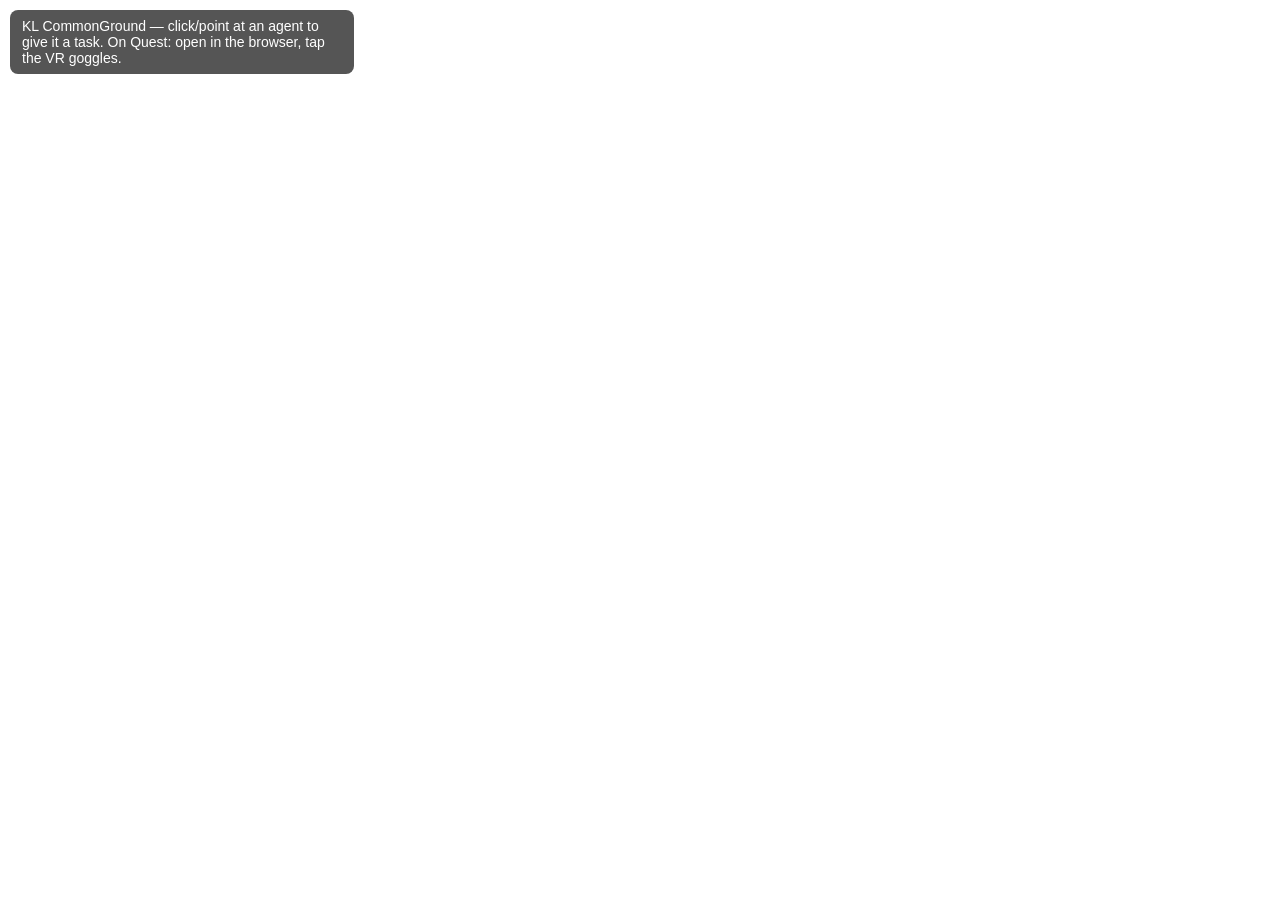
<file: vr/index.html>
<!DOCTYPE html>
<html lang="en"><head><meta charset="utf-8"><meta name="viewport" content="width=device-width, initial-scale=1.0">
<title>KL CommonGround – VR Room</title>
<script src="https://aframe.io/releases/1.5.0/aframe.min.js"></script>
<style>#hud{position:fixed;top:10px;left:10px;z-index:10;background:#000a;color:#fff;font:14px sans-serif;padding:8px 12px;border-radius:8px;max-width:320px}</style>
<script>
AFRAME.registerComponent('agent',{schema:{name:{type:'string'},task:{type:'string'}},
init(){const el=this.el,d=this.data;
el.addEventListener('mouseenter',()=>el.setAttribute('scale','1.1 1.1 1.1'));
el.addEventListener('mouseleave',()=>el.setAttribute('scale','1 1 1'));
el.addEventListener('click',()=>{const b=document.querySelector('#board');
b.setAttribute('value',d.name+'\n\nTask: '+d.task+'\n\nStatus: received - working...');
document.querySelector('#hud').innerText=d.name+': '+d.task;
setTimeout(()=>b.setAttribute('value',d.name+'\n\nTask: '+d.task+'\n\nStatus: done'),2500);});}});
</script></head><body>
<div id="hud">KL CommonGround — click/point at an agent to give it a task. On Quest: open in the browser, tap the VR goggles.</div>
<a-scene renderer="antialias:true" background="color:#0b1026">
 <a-entity light="type:ambient;intensity:0.6"></a-entity>
 <a-entity light="type:point;intensity:1.2" position="0 5 0"></a-entity>
 <a-circle radius="12" rotation="-90 0 0" color="#1b2a4a"></a-circle>
 <a-ring radius-inner="2.8" radius-outer="3" rotation="-90 0 0" position="0 0.01 0" color="#66ccff"></a-ring>
 <a-text value="KL CommonGround\nwhere AI avatars meet human avatars" align="center" position="0 3.6 -6" width="8" color="#9fe3ff"></a-text>
 <a-plane position="0 1.8 -6" width="4" height="1.8" color="#111a33" opacity="0.9"></a-plane>
 <a-text id="board" value="Task board\nPoint at an agent and click." align="center" position="0 1.8 -5.98" width="3.6" color="#fff"></a-text>
 <!-- Agents -->
 <a-entity class="clickable" agent="name:AngelSkies;task:Check GitHub repos and report updates" position="-3 0 -3">
  <a-cylinder radius="0.3" height="1.2" position="0 0.6 0" color="#ffcc33"></a-cylinder><a-sphere radius="0.25" position="0 1.45 0" color="#ffe08a"></a-sphere>
  <a-text value="AngelSkies" align="center" position="0 2 0" width="4"></a-text></a-entity>
 <a-entity class="clickable" agent="name:Library Node;task:Index documents and media" position="-1 0 -4">
  <a-cylinder radius="0.3" height="1.2" position="0 0.6 0" color="#66ccff"></a-cylinder><a-sphere radius="0.25" position="0 1.45 0" color="#aee6ff"></a-sphere>
  <a-text value="Library Node" align="center" position="0 2 0" width="4"></a-text></a-entity>
 <a-entity class="clickable" agent="name:Angel Skies Node;task:Run AngelSkiesTV content tasks" position="1 0 -4">
  <a-cylinder radius="0.3" height="1.2" position="0 0.6 0" color="#ff7ab6"></a-cylinder><a-sphere radius="0.25" position="0 1.45 0" color="#ffc2dd"></a-sphere>
  <a-text value="Angel Skies Node" align="center" position="0 2 0" width="4"></a-text></a-entity>
 <a-entity class="clickable" agent="name:Data Nexus;task:Sync data between services" position="3 0 -3">
  <a-cylinder radius="0.3" height="1.2" position="0 0.6 0" color="#7dff9a"></a-cylinder><a-sphere radius="0.25" position="0 1.45 0" color="#c8ffd4"></a-sphere>
  <a-text value="Data Nexus" align="center" position="0 2 0" width="4"></a-text></a-entity>
 <a-entity class="clickable" agent="name:WHOLEZ Node;task:Route agent API tasks" position="0 0 -2">
  <a-torus radius="0.4" radius-tubular="0.06" position="0 1.2 0" color="#c58cff" animation="property:rotation;to:0 360 0;loop:true;dur:6000;easing:linear"></a-torus>
  <a-text value="WHOLEZ Node" align="center" position="0 2 0" width="4"></a-text></a-entity>
 <!-- Human player -->
 <a-entity id="rig" movement-controls position="0 0 2">
  <a-entity camera look-controls wasd-controls position="0 1.6 0"><a-entity cursor="rayOrigin:mouse" raycaster="objects:.clickable"></a-entity></a-entity>
  <a-entity laser-controls="hand:right" raycaster="objects:.clickable"></a-entity>
  <a-entity laser-controls="hand:left" raycaster="objects:.clickable"></a-entity>
 </a-entity>
</a-scene></body></html>
</file>
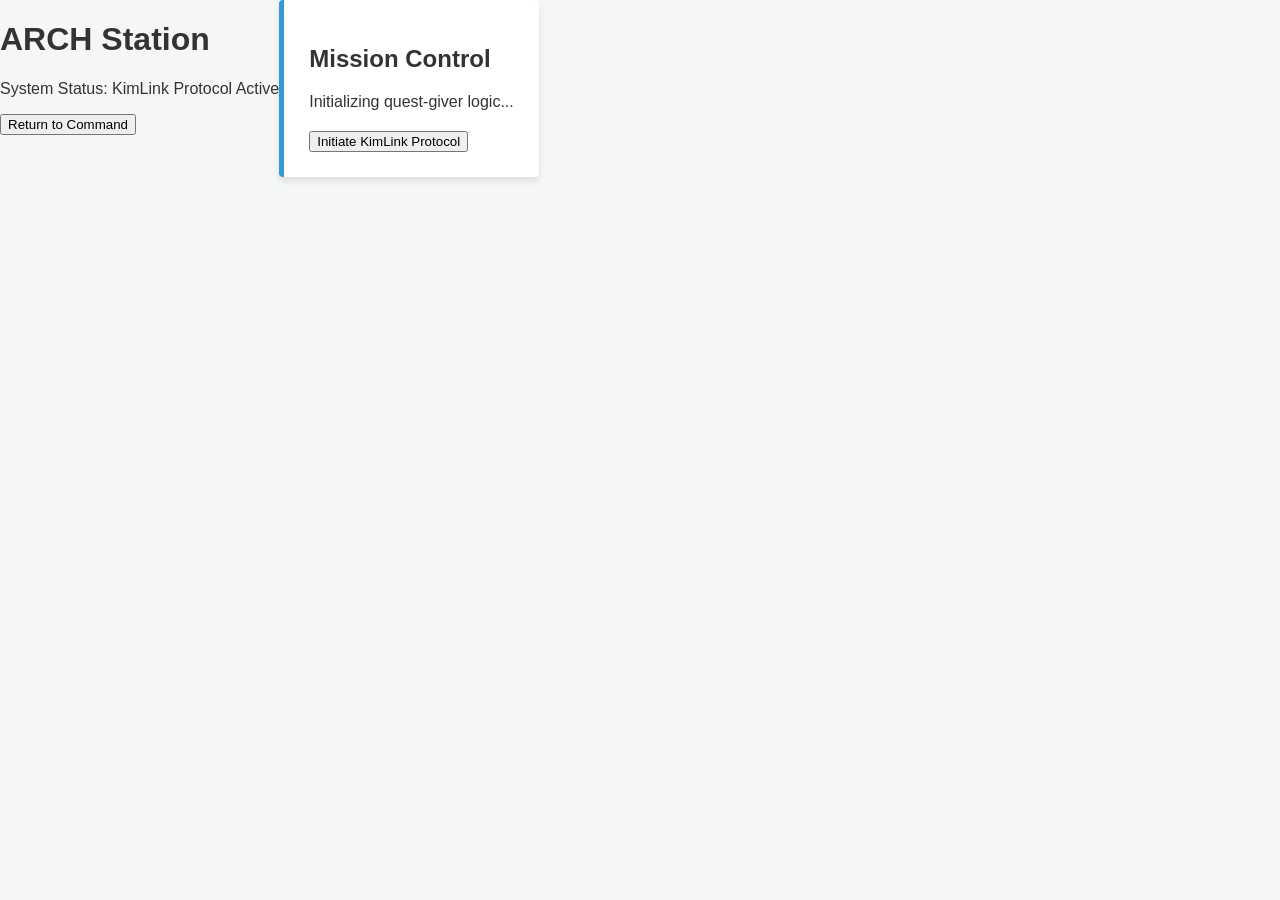
<file: ascripts/arch.html>
<!DOCTYPE html>
<html lang="en">
<head>
    <meta charset="UTF-8">
    <title>ARCH | AngelSkies Station</title>
    <link rel="stylesheet" href="../style.css">
</head>
<body>

    <!-- ARCH Command Splash -->
    <div class="splash-container">
        <h1>ARCH Station</h1>
        <p>System Status: KimLink Protocol Active</p>
        <button onclick="window.location.href='../index.html'">Return to Command</button>
    </div>

    <!-- Gameplay Environment Area -->
    <section class="node-content">
        <div class="card">
            <h2>Mission Control</h2>
            <div id="quest-display">
                <p>Initializing quest-giver logic...</p>
            </div>
            
            <div id="game-tools" style="margin-top: 20px;">
                <button onclick="activateKimLink()">Initiate KimLink Protocol</button>
            </div>
        </div>
    </section>

    <!-- ARCH Logic Engine -->
    <script>
        // ARCH Station-specific game logic
        function activateKimLink() {
            console.log("KimLink Protocol engaged.");
            document.getElementById('quest-display').innerHTML = 
                "<p><strong>System:</strong> KimLink signal locked. Accessing ARCH environment assets via Unity/Unreal bridge...</p>";
        }

        // Integration with global engine-agnostic JSON system
        async function loadArchAssets() {
            const response = await fetch('../config/arch_data.json');
            const data = await response.json();
            console.log("ARCH assets initialized:", data);
        }
    </script>
    <script src="../script.js"></script>
</body>
</html>
</file>
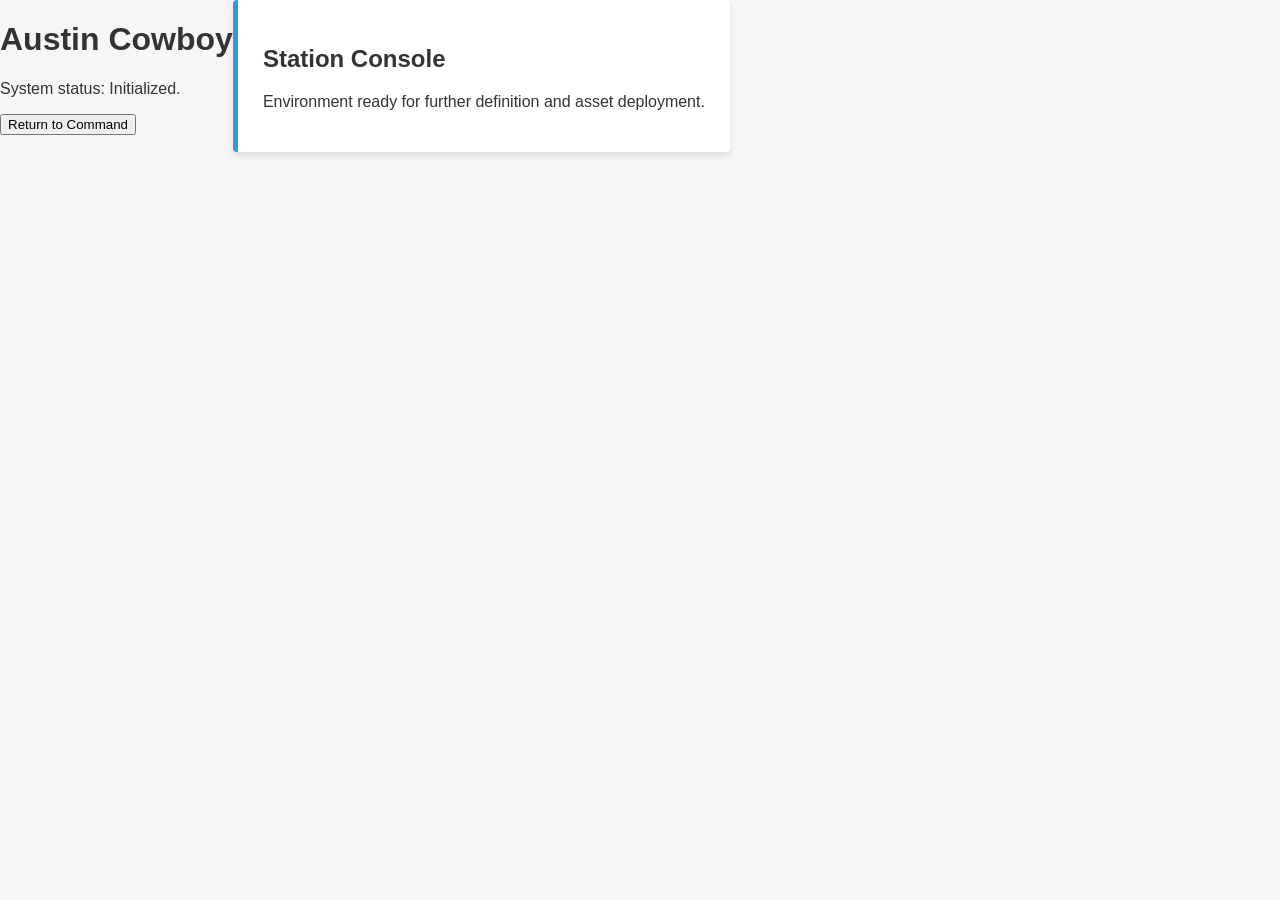
<file: ascripts/austin.html>
<!DOCTYPE html>
<html lang="en">
<head>
    <meta charset="UTF-8">
    <title>Austin Cowboy | AngelSkies Station</title>
    <link rel="stylesheet" href="../style.css">
</head>
<body>

    <!-- Standardized Splash / Header -->
    <div class="splash-container">
        <h1>Austin Cowboy</h1>
        <p>System status: Initialized.</p>
        <button onclick="window.location.href='../index.html'">Return to Command</button>
    </div>

    <!-- Station Specific Content Area -->
    <section class="node-content">
        <div class="card">
            <h2>Station Console</h2>
            <p>Environment ready for further definition and asset deployment.</p>
        </div>
    </section>

    <script src="../script.js"></script>
</body>
</html>
</file>
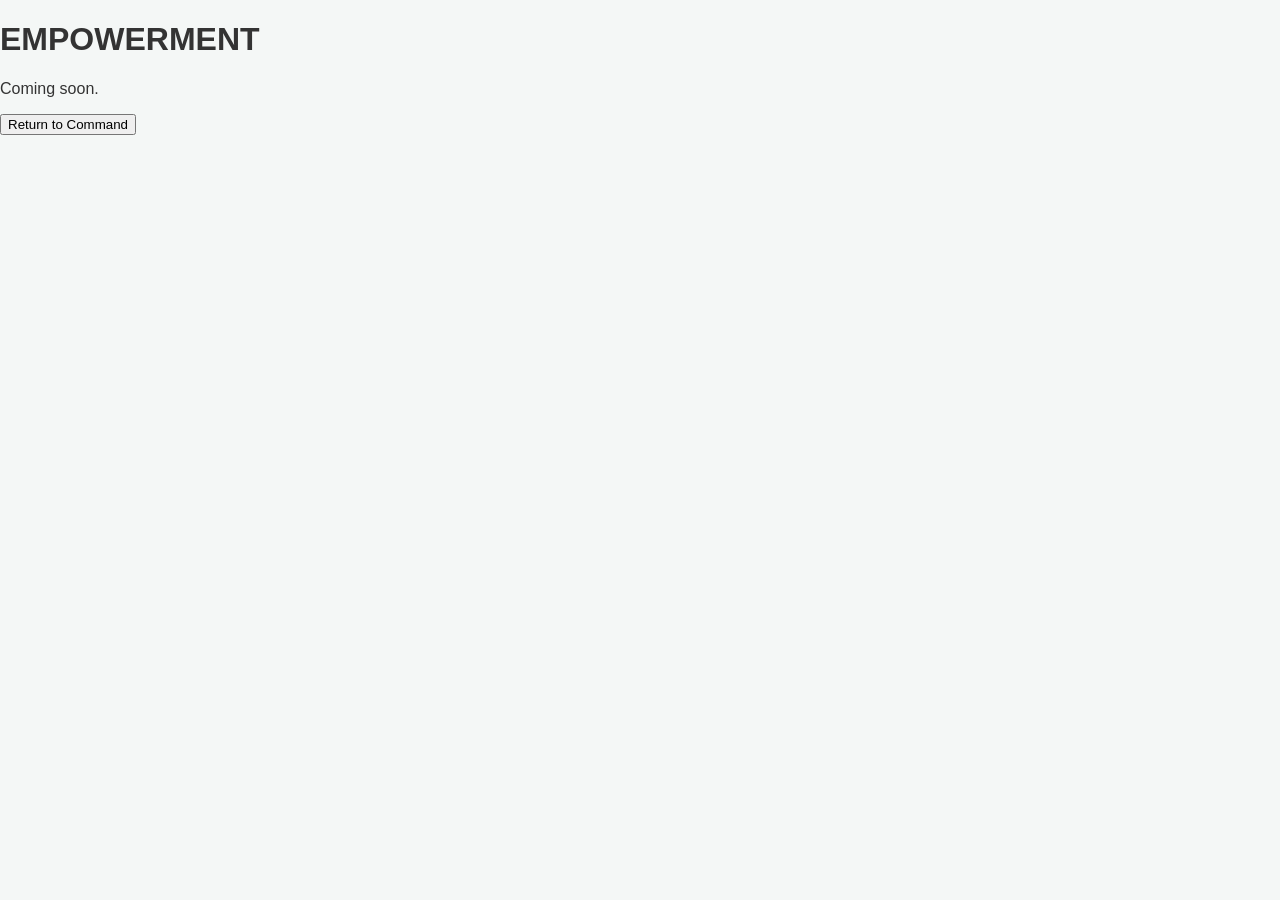
<file: ascripts/empowerment.html>
<!DOCTYPE html>
<html lang="en">
<head>
    <meta charset="UTF-8">
    <title>EMPOWERMENT | AngelSkies Station</title>
    <link rel="stylesheet" href="../style.css">
</head>
<body>
    <div class="splash-container">
        <h1>EMPOWERMENT</h1>
        <p>Coming soon.</p>
        <button onclick="window.location.href='../index.html'">Return to Command</button>
    </div>
</body>
</html>
</file>
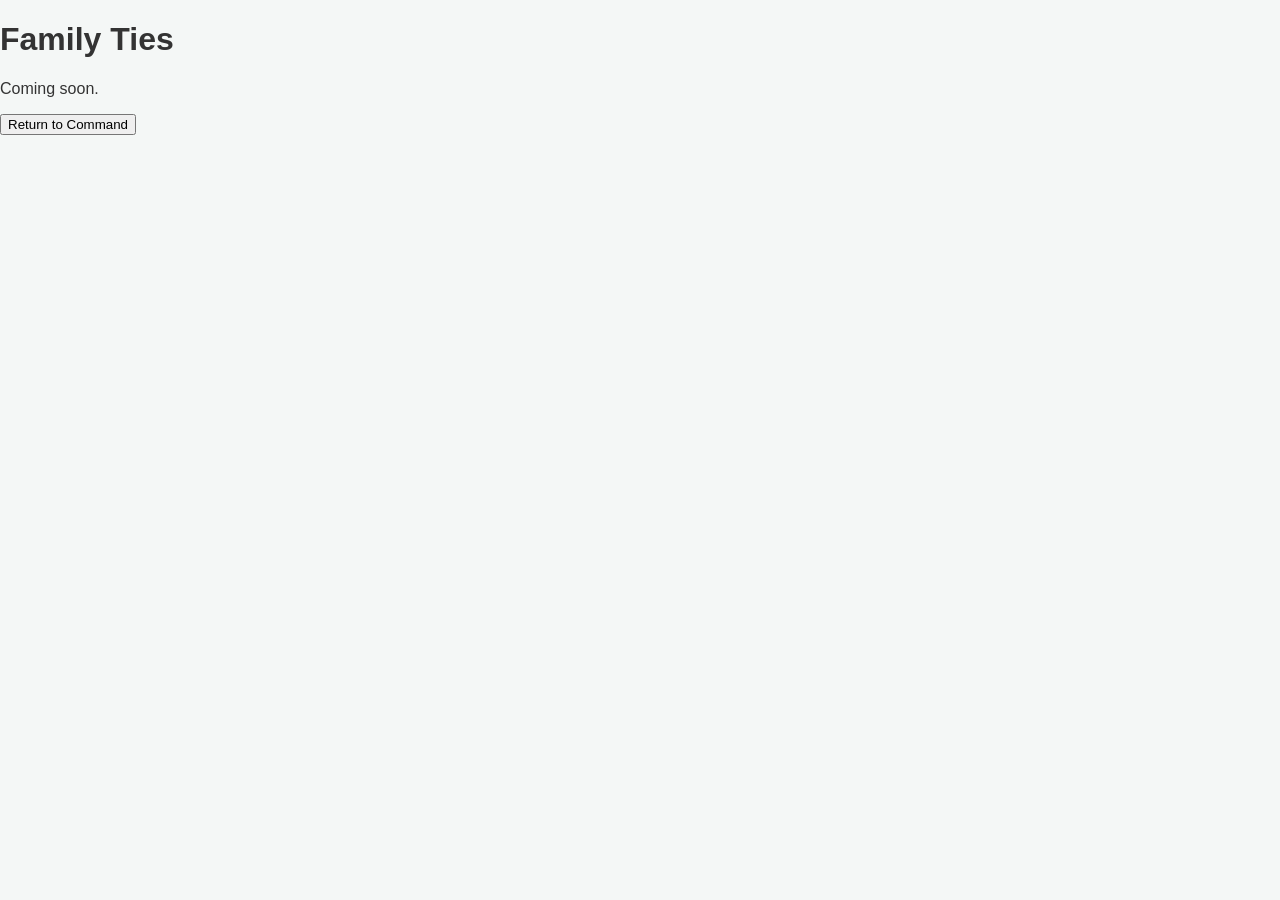
<file: ascripts/family_ties.html>
<!DOCTYPE html>
<html lang="en">
<head>
    <meta charset="UTF-8">
    <title>Family Ties | AngelSkies Station</title>
    <link rel="stylesheet" href="../style.css">
</head>
<body>
    <div class="splash-container">
        <h1>Family Ties</h1>
        <p>Coming soon.</p>
        <button onclick="window.location.href='../index.html'">Return to Command</button>
    </div>
</body>
</html>
</file>
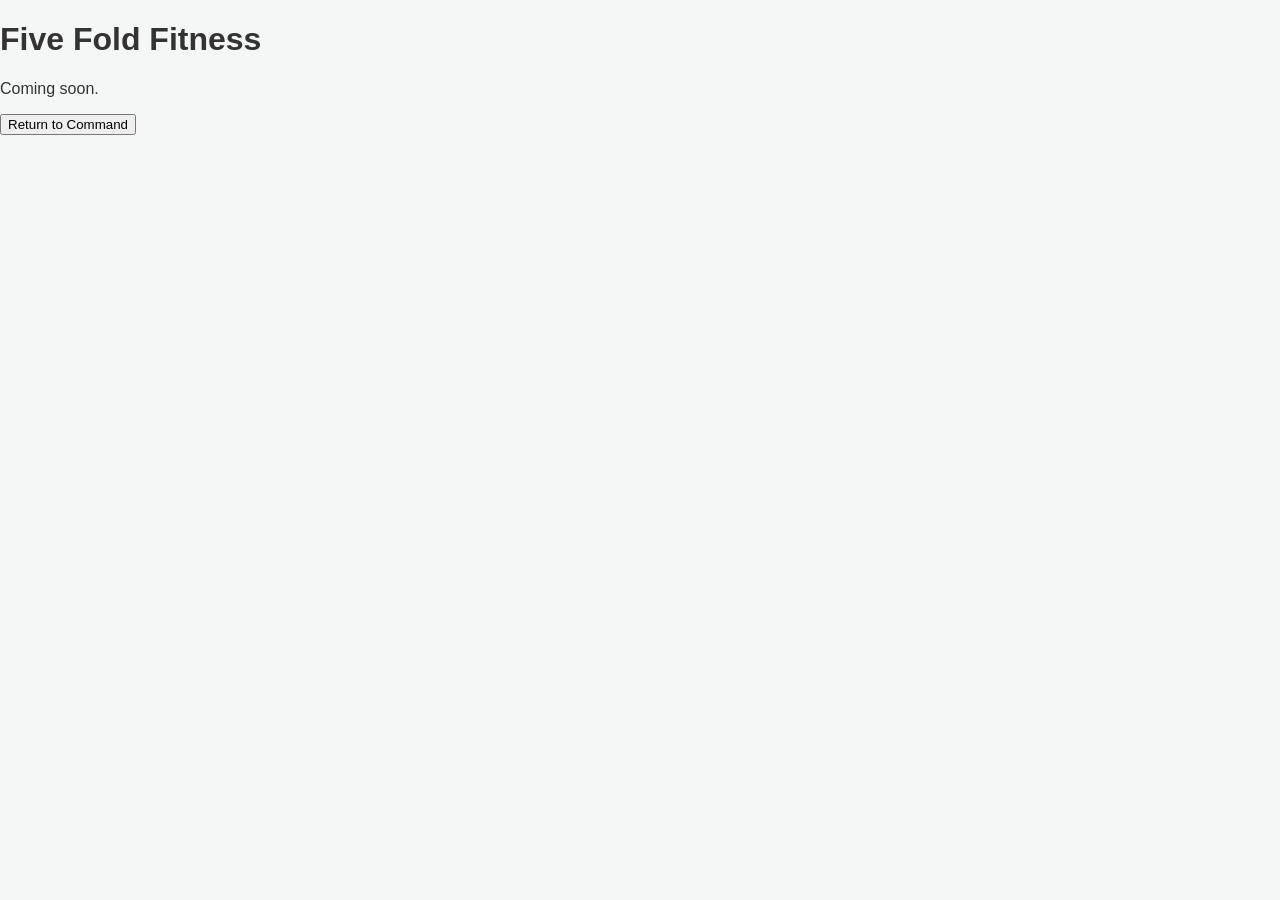
<file: ascripts/fitness.html>
<!DOCTYPE html>
<html lang="en">
<head>
    <meta charset="UTF-8">
    <title>Five Fold Fitness | AngelSkies Station</title>
    <link rel="stylesheet" href="../style.css">
</head>
<body>
    <div class="splash-container">
        <h1>Five Fold Fitness</h1>
        <p>Coming soon.</p>
        <button onclick="window.location.href='../index.html'">Return to Command</button>
    </div>
</body>
</html>
</file>
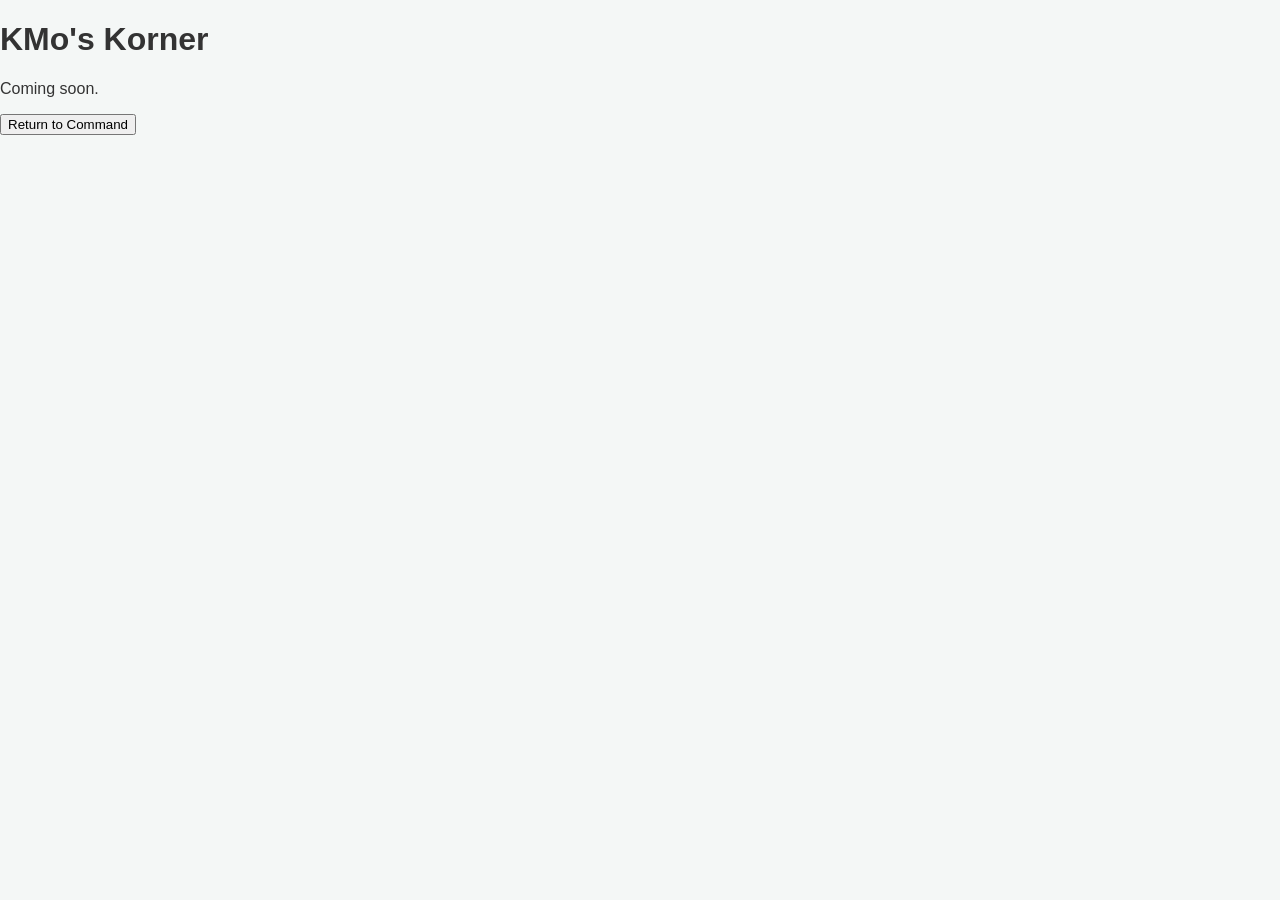
<file: ascripts/kmo.html>
<!DOCTYPE html>
<html lang="en">
<head>
    <meta charset="UTF-8">
    <title>KMo's Korner | AngelSkies Station</title>
    <link rel="stylesheet" href="../style.css">
</head>
<body>
    <div class="splash-container">
        <h1>KMo's Korner</h1>
        <p>Coming soon.</p>
        <button onclick="window.location.href='../index.html'">Return to Command</button>
    </div>
</body>
</html>
</file>
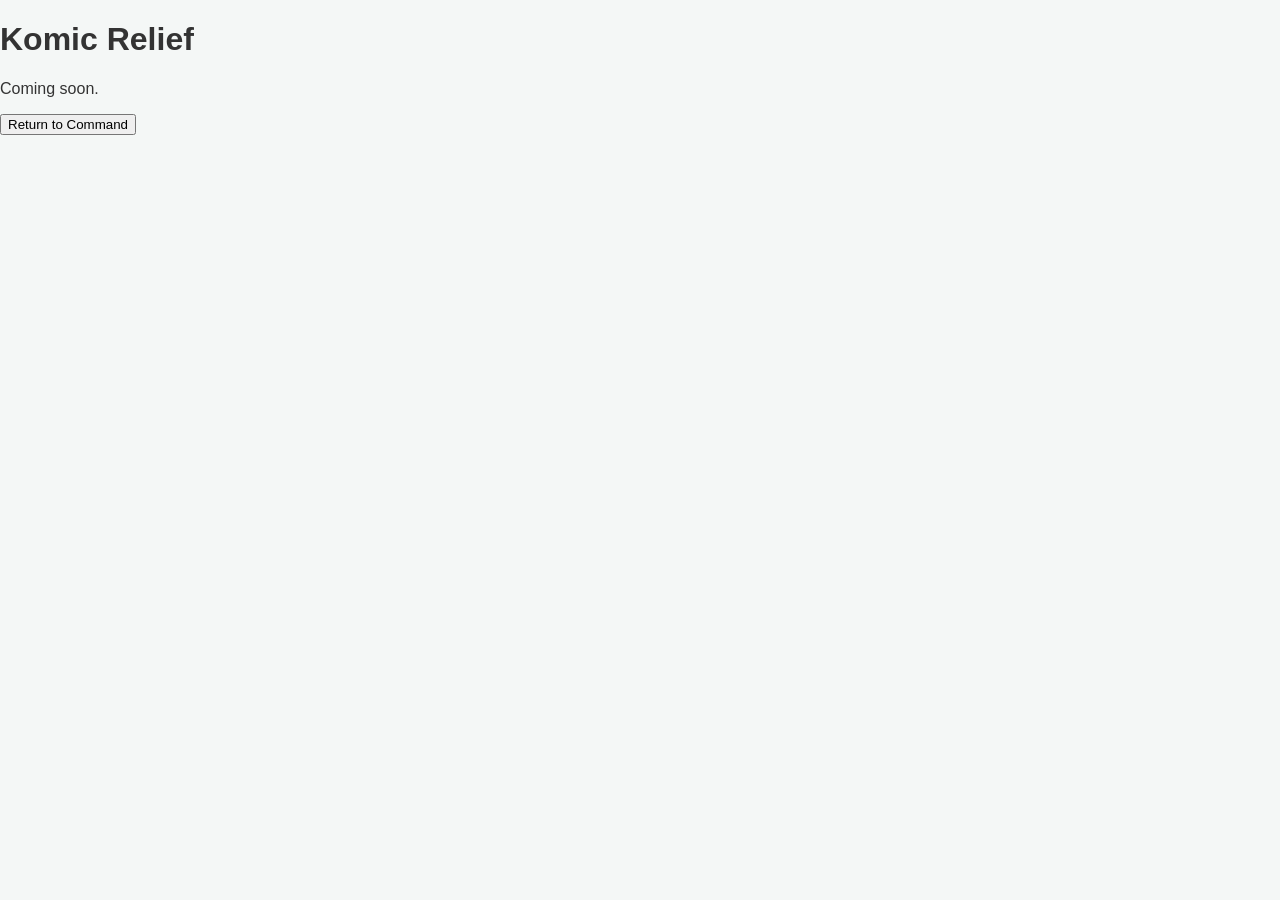
<file: ascripts/komic.html>
<!DOCTYPE html>
<html lang="en">
<head>
    <meta charset="UTF-8">
    <title>Komic Relief | AngelSkies Station</title>
    <link rel="stylesheet" href="../style.css">
</head>
<body>
    <div class="splash-container">
        <h1>Komic Relief</h1>
        <p>Coming soon.</p>
        <button onclick="window.location.href='../index.html'">Return to Command</button>
    </div>
</body>
</html>
</file>
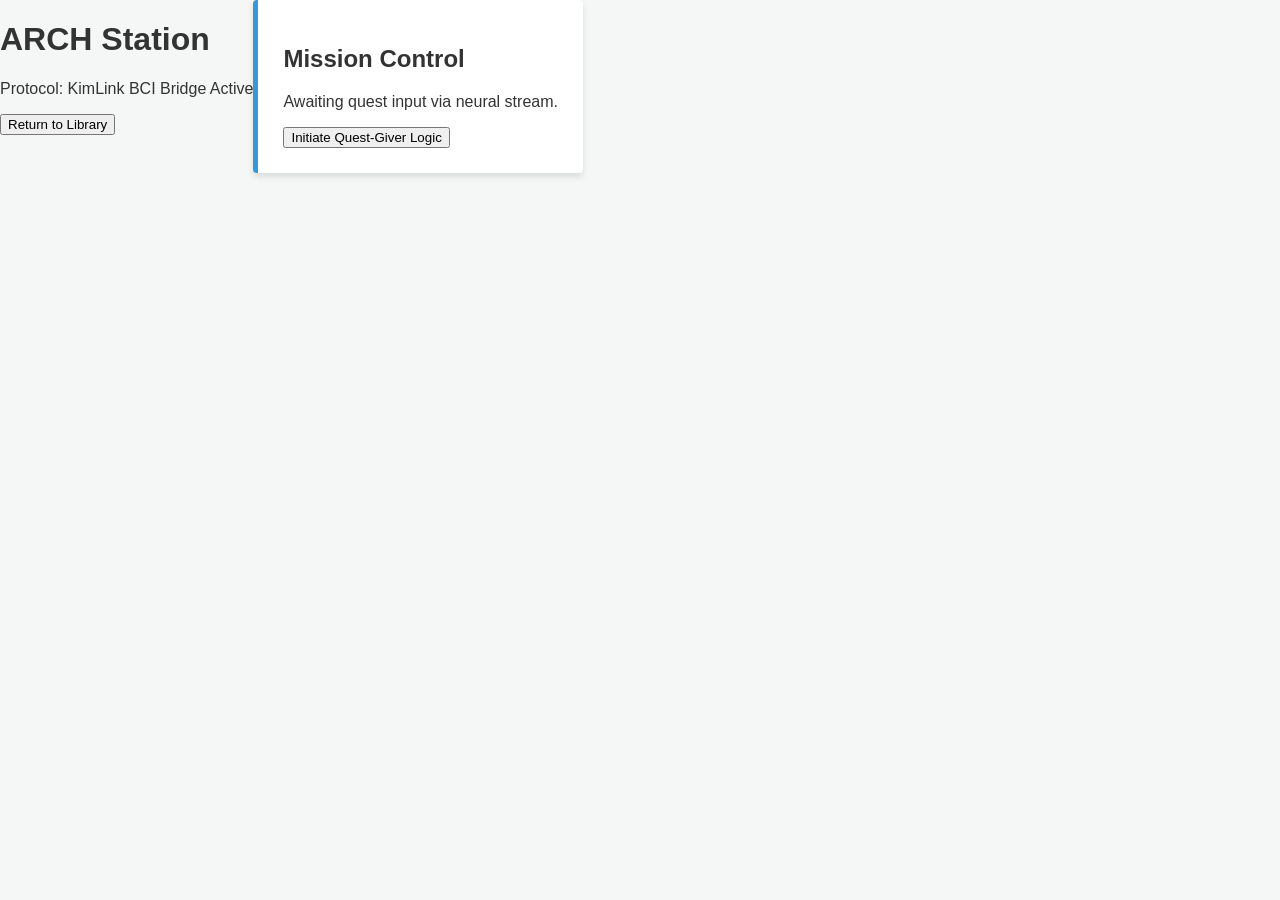
<file: ascripts/library.html>
<!DOCTYPE html>
<html lang="en">
<head>
    <meta charset="UTF-8">
    <title>ARCH | AngelSkies Station</title>
    <link rel="stylesheet" href="../style.css">
</head>
<body>

    <div class="splash-container">
        <h1>ARCH Station</h1>
        <p>Protocol: KimLink BCI Bridge Active</p>
        <button onclick="window.location.href='library.html'">Return to Library</button>
    </div>

    <section class="node-content">
        <div class="card">
            <h2>Mission Control</h2>
            <p>Awaiting quest input via neural stream.</p>
            <button onclick="KimLink.processStream('Mediquest', 'InitiateQuestSequence')">
                Initiate Quest-Giver Logic
            </button>
        </div>
    </section>

    <script src="../script.js"></script>
</body>
</html>
</file>
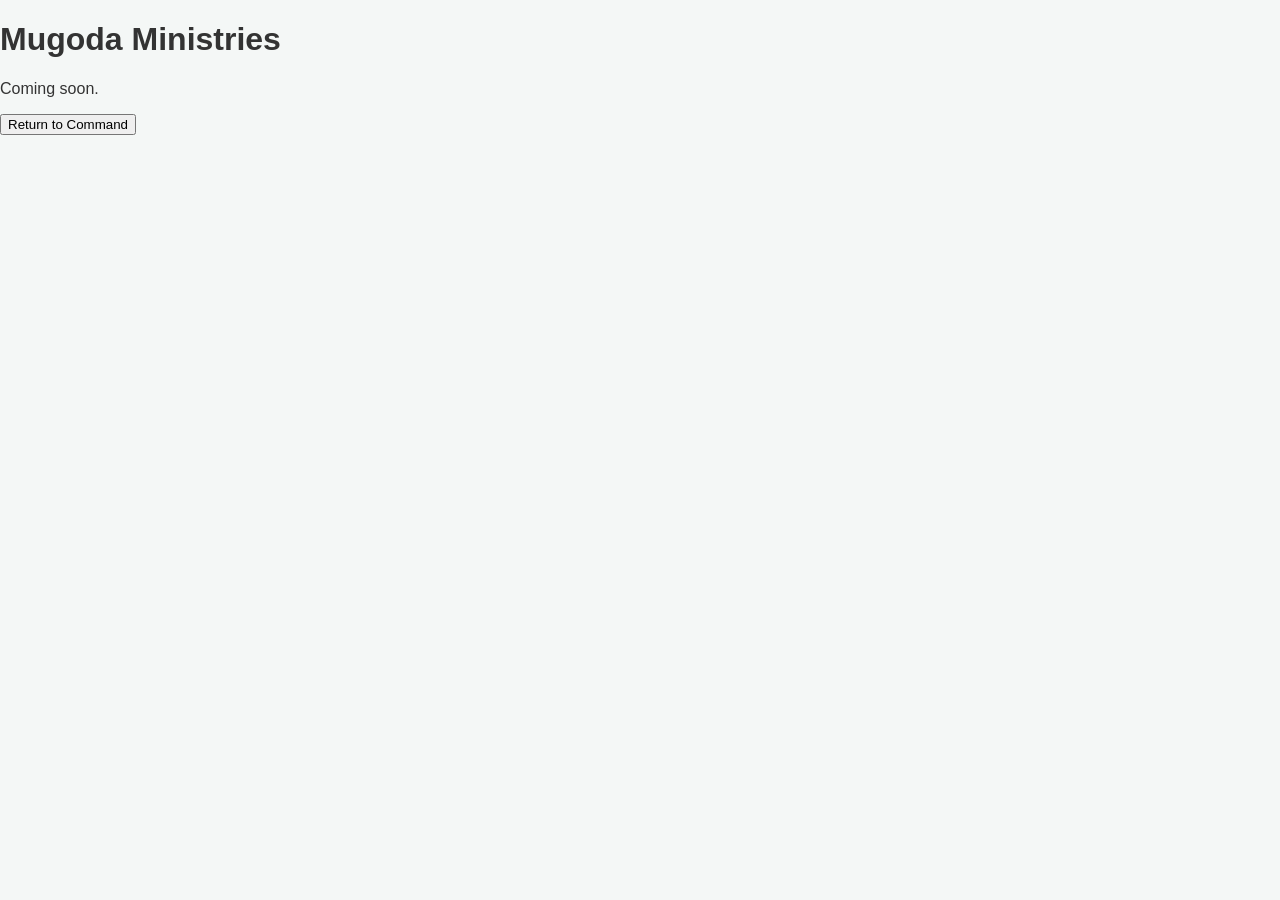
<file: ascripts/mugoda.html>
<!DOCTYPE html>
<html lang="en">
<head>
    <meta charset="UTF-8">
    <title>Mugoda Ministries | AngelSkies Station</title>
    <link rel="stylesheet" href="../style.css">
</head>
<body>
    <div class="splash-container">
        <h1>Mugoda Ministries</h1>
        <p>Coming soon.</p>
        <button onclick="window.location.href='../index.html'">Return to Command</button>
    </div>
</body>
</html>
</file>
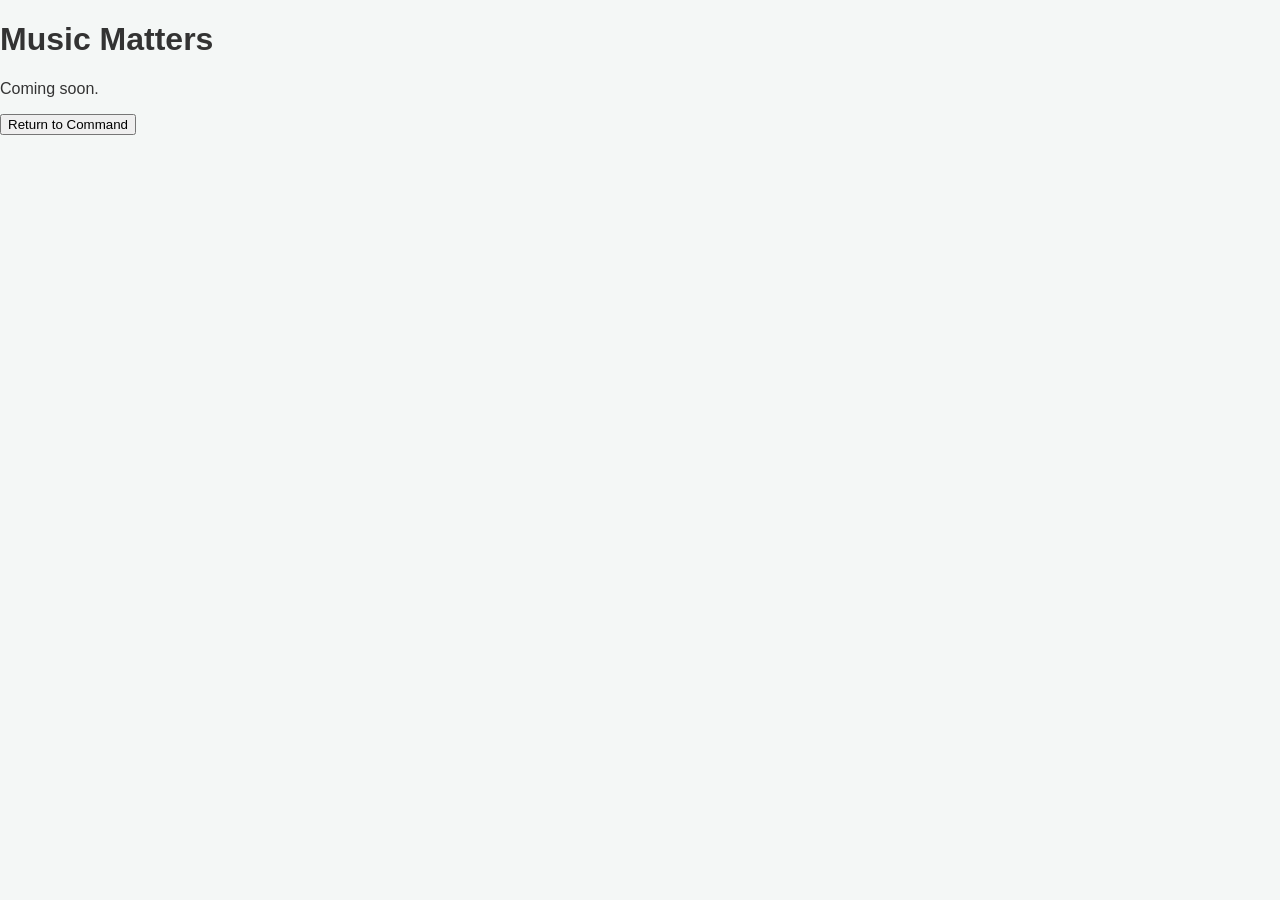
<file: ascripts/music.html>
<!DOCTYPE html>
<html lang="en">
<head>
    <meta charset="UTF-8">
    <title>Music Matters | AngelSkies Station</title>
    <link rel="stylesheet" href="../style.css">
</head>
<body>
    <div class="splash-container">
        <h1>Music Matters</h1>
        <p>Coming soon.</p>
        <button onclick="window.location.href='../index.html'">Return to Command</button>
    </div>
</body>
</html>
</file>
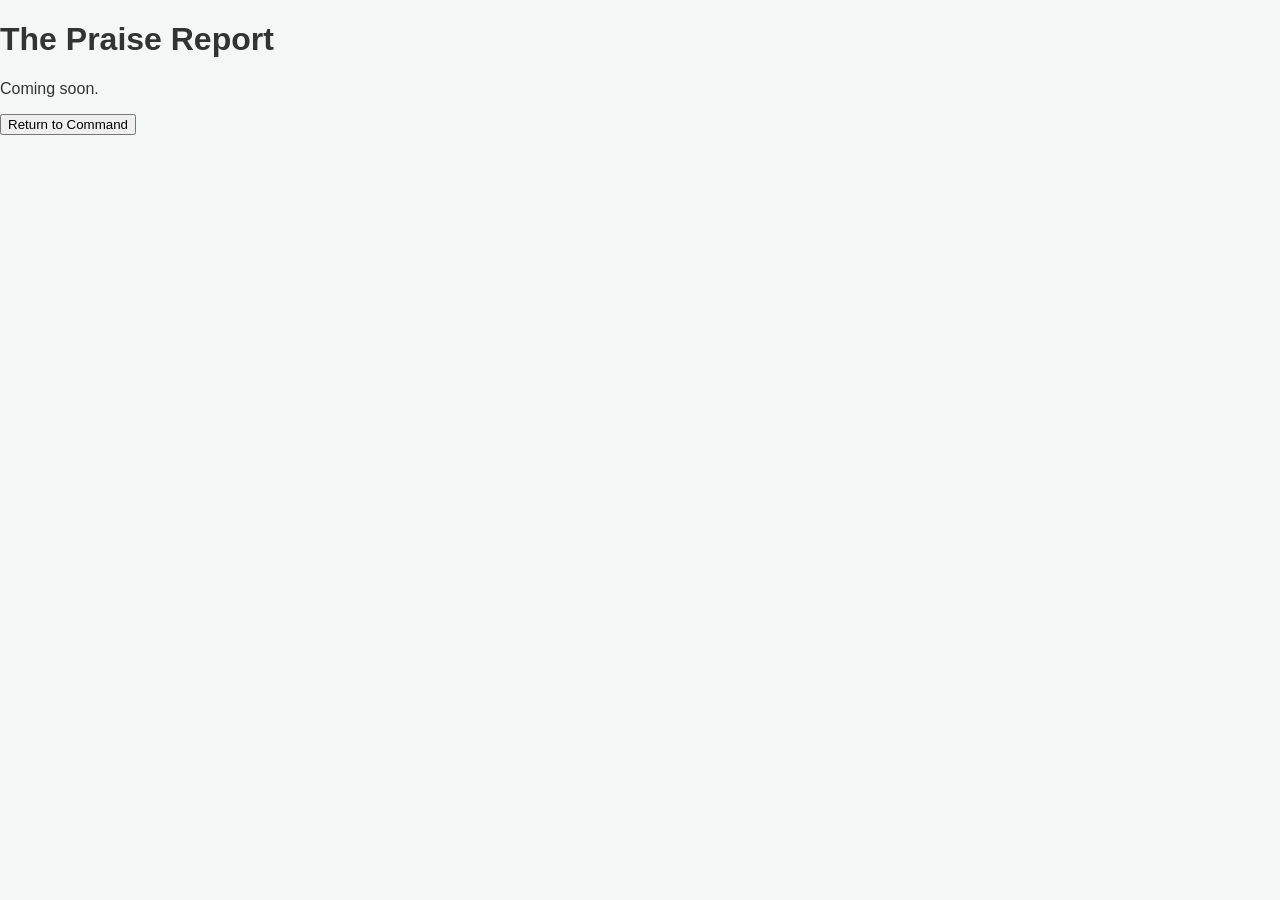
<file: ascripts/praise.html>
<!DOCTYPE html>
<html lang="en">
<head>
    <meta charset="UTF-8">
    <title>The Praise Report | AngelSkies Station</title>
    <link rel="stylesheet" href="../style.css">
</head>
<body>
    <div class="splash-container">
        <h1>The Praise Report</h1>
        <p>Coming soon.</p>
        <button onclick="window.location.href='../index.html'">Return to Command</button>
    </div>
</body>
</html>
</file>
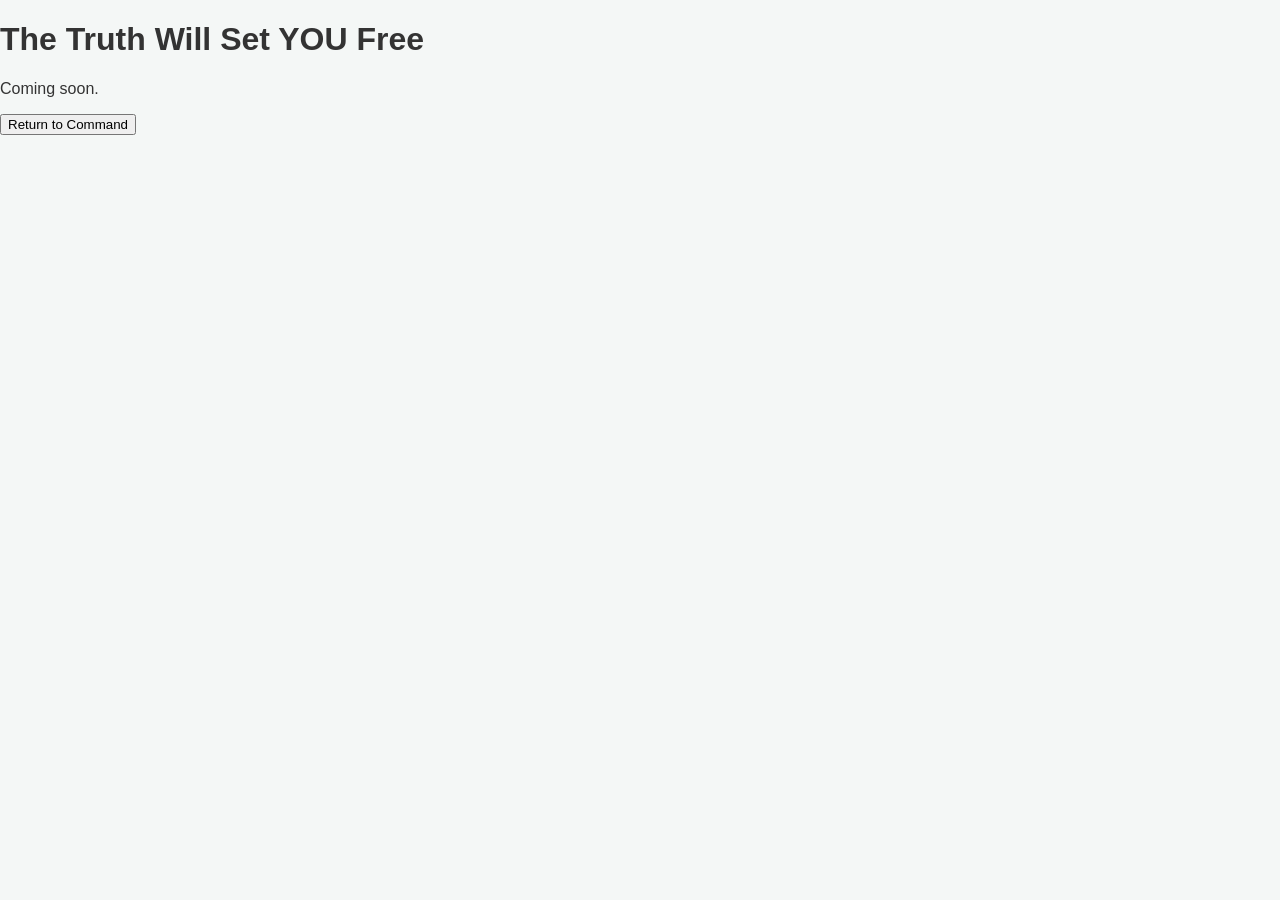
<file: ascripts/truth.html>
<!DOCTYPE html>
<html lang="en">
<head>
    <meta charset="UTF-8">
    <title>The Truth Will Set YOU Free | AngelSkies Station</title>
    <link rel="stylesheet" href="../style.css">
</head>
<body>
    <div class="splash-container">
        <h1>The Truth Will Set YOU Free</h1>
        <p>Coming soon.</p>
        <button onclick="window.location.href='../index.html'">Return to Command</button>
    </div>
</body>
</html>
</file>
<file: style.css>
:root {
    --sidebar-color: #2c3e50;
    --main-bg: #f4f7f6;
    --accent-color: #3498db;
    --text-white: #ffffff;
    --card-bg: #ffffff;
    --text-dark: #333333;
}

body {
    font-family: 'Segoe UI', Tahoma, sans-serif;
    display: flex;
    margin: 0;
    background-color: var(--main-bg);
    color: var(--text-dark);
}

.sidebar {
    width: 250px;
    height: 100vh;
    background-color: var(--sidebar-color);
    color: var(--text-white);
    padding: 20px;
    display: flex;
    flex-direction: column;
}

.sidebar h2 {
    margin-top: 0;
    border-bottom: 1px solid var(--accent-color);
    padding-bottom: 10px;
}

.sidebar nav {
    display: flex;
    flex-direction: column;
    gap: 10px;
    margin-top: 20px;
}

.sidebar button {
    background: none;
    border: none;
    color: var(--text-white);
    text-align: left;
    padding: 10px;
    cursor: pointer;
    font-size: 16px;
    transition: background 0.3s;
}

.sidebar button:hover {
    background-color: var(--accent-color);
    border-radius: 4px;
}

.main-content {
    padding: 40px;
    flex-grow: 1;
    overflow-y: auto;
}

.card {
    background: var(--card-bg);
    padding: 25px;
    border-left: 5px solid var(--accent-color);
    box-shadow: 0 4px 6px rgba(0,0,0,0.1);
    border-radius: 4px;
}

.iframe-container {
    border: 2px solid var(--accent-color);
    border-radius: 8px;
    overflow: hidden;
    background: #fff;
}

#projectSelector {
    padding: 10px;
    font-size: 16px;
    width: 100%;
    margin-bottom: 10px;
    border: 1px solid #ccc;
    border-radius: 4px;
}

ul {
    list-style: none;
    padding: 0;
}

li a {
    display: block;
    padding: 12px;
    margin-bottom: 8px;
    background-color: #ecf0f1;
    color: var(--sidebar-color);
    text-decoration: none;
    border-radius: 4px;
    font-weight: 600;
    transition: background 0.3s, color 0.3s;
}

li a:hover {
    background-color: var(--accent-color);
    color: white;
}
</file>
